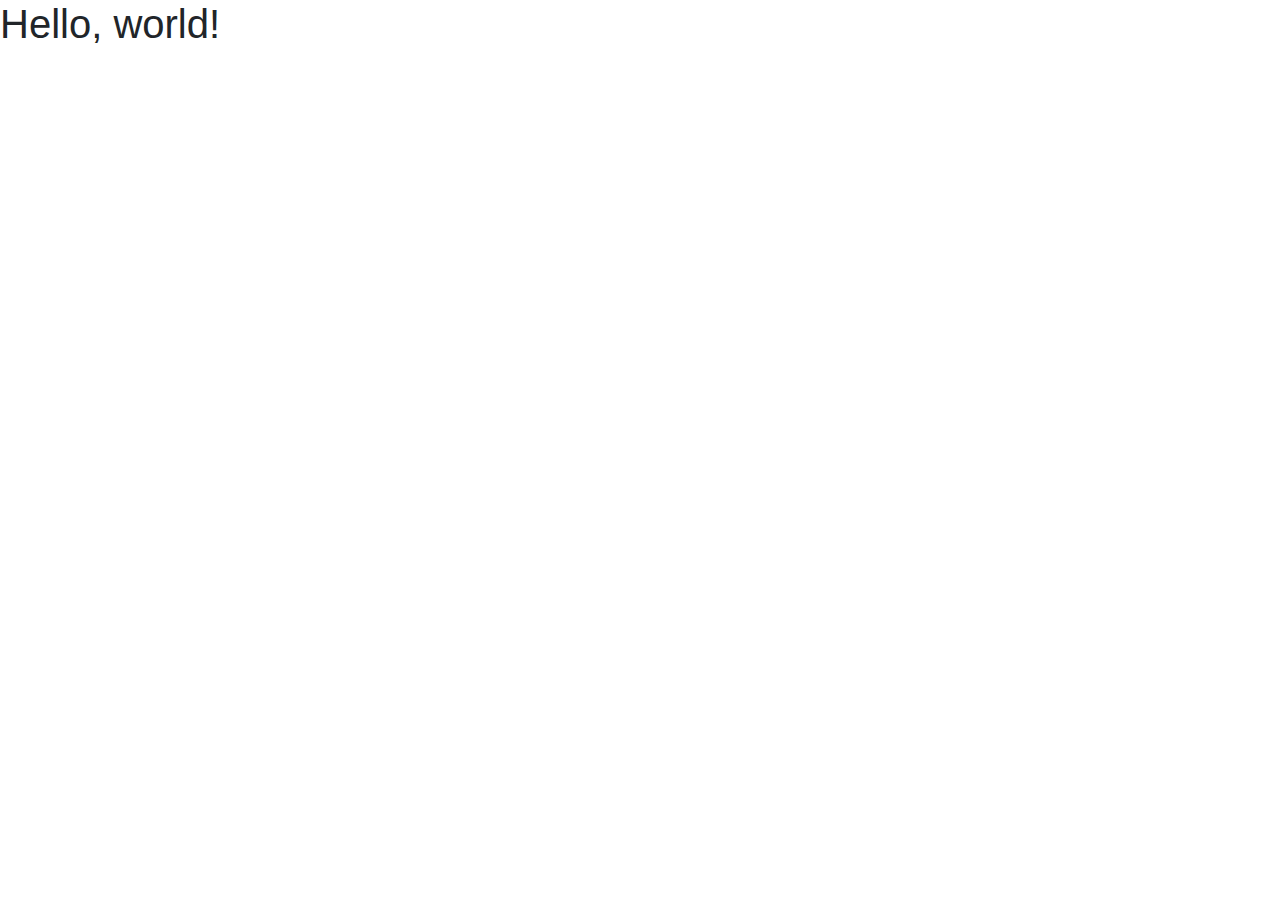
<file: cot.html>
<!doctype html>
<html lang="en">
  <head>
    <!-- Required meta tags -->
    <meta charset="utf-8">
    <meta name="viewport" content="width=device-width, initial-scale=1, shrink-to-fit=no">

    <!-- Bootstrap CSS -->
    <link rel="stylesheet" href="https://stackpath.bootstrapcdn.com/bootstrap/4.4.1/css/bootstrap.min.css" integrity="sha384-Vkoo8x4CGsO3+Hhxv8T/Q5PaXtkKtu6ug5TOeNV6gBiFeWPGFN9MuhOf23Q9Ifjh" crossorigin="anonymous">

    <title>Hello, world!</title>
  </head>
  <body>
    <h1>Hello, world!</h1>

    <!-- Optional JavaScript -->
    <!-- jQuery first, then Popper.js, then Bootstrap JS -->
    <script src="https://code.jquery.com/jquery-3.4.1.slim.min.js" integrity="sha384-J6qa4849blE2+poT4WnyKhv5vZF5SrPo0iEjwBvKU7imGFAV0wwj1yYfoRSJoZ+n" crossorigin="anonymous"></script>
    <script src="https://cdn.jsdelivr.net/npm/popper.js@1.16.0/dist/umd/popper.min.js" integrity="sha384-Q6E9RHvbIyZFJoft+2mJbHaEWldlvI9IOYy5n3zV9zzTtmI3UksdQRVvoxMfooAo" crossorigin="anonymous"></script>
    <script src="https://stackpath.bootstrapcdn.com/bootstrap/4.4.1/js/bootstrap.min.js" integrity="sha384-wfSDF2E50Y2D1uUdj0O3uMBJnjuUD4Ih7YwaYd1iqfktj0Uod8GCExl3Og8ifwB6" crossorigin="anonymous"></script>
  </body>
</html>
</file>
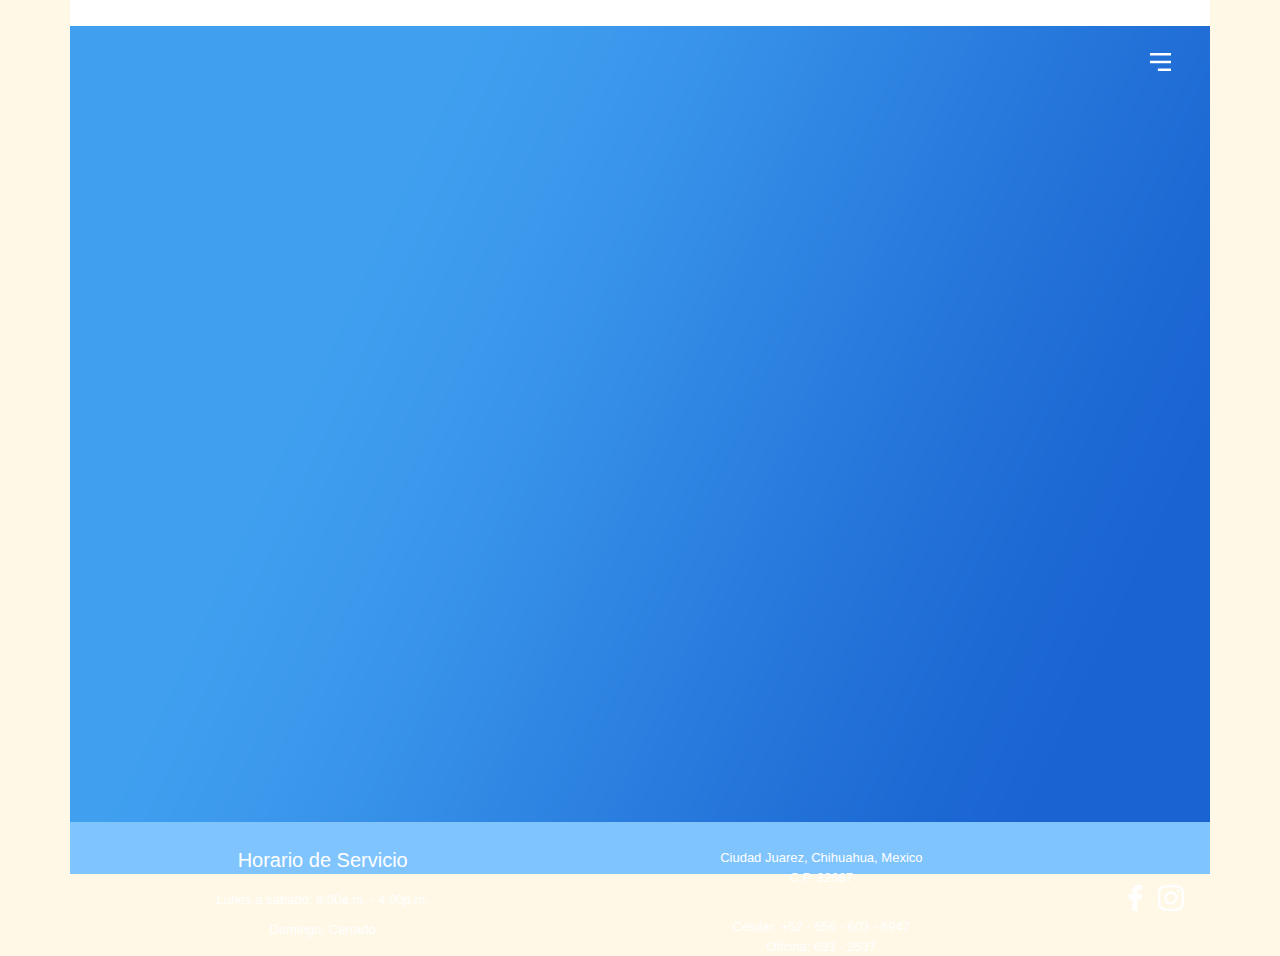
<file: ns.html>
<!doctype html>
<html lang="en">
  <head>
    <!-- Required meta tags -->
    <meta charset="utf-8">
    <meta name="viewport" content="width=device-width, initial-scale=1, shrink-to-fit=no">

    <!-- Bootstrap CSS -->
    <link rel="stylesheet" href="https://stackpath.bootstrapcdn.com/bootstrap/4.4.1/css/bootstrap.min.css" integrity="sha384-Vkoo8x4CGsO3+Hhxv8T/Q5PaXtkKtu6ug5TOeNV6gBiFeWPGFN9MuhOf23Q9Ifjh" crossorigin="anonymous">

    <!-- Personalized CSS-->
    <link rel="stylesheet" href="ns.css">

    <title>Figueroas clean</title>
    <link rel="Figueroas Clean icon" href="../Assets/Logo Figueroas Clean.svg" type="image/x-icon">
  </head>
  <body class="py-4 container">
    <header></header>    
    <nav id="nav">
        <div class="d-flex flex-grow-1">
            <div class="n-ml-c">
                <button>
                    <img src="/Assets/Logo Figueroas Clean.svg">
                </button>
            </div>
            <div class="n-o-c align-self-center">
                <div class="n-o-c-i">
                    <a href="index.html">
                        <button>Inicio</button>
                    </a>
                </div>
                <div class="n-o-c-i">
                    <a href="html/ns.html">
                        <button>Nuestros servicios</button>
                    </a>
                </div>
                <div class="n-o-c-i">
                    <a href="html/cot.html">
                        <button>Cotizaciones</button>
                    </a>
                </div>
                <div class="n-o-c-i">
                    <a href="html/con.html">
                        <button>Contactanos</button>
                    </a>
                </div>
            </div>
        </div>
        <div class="align-self-center n-m-c">
            <button class="navbar-toggler" type="button" data-toggle="collapse" data-target="#navbarNavAltMarkup" aria-controls="navbarNavAltMarkup" aria-expanded="false" aria-label="Toggle navigation" onclick="nmc()">
                <img class="n-m-c-i n-i" src="../Assets/N-MenuIcon.svg">
            </button>
        </div>

        <!-- collapse menu -->
        <div class="collapse navbar-collapse" id="navbarNavAltMarkup">
            <div class="navbar-nav text-center">
                <div class="nav-item nav-link nNAM2" href="#nav">
                    <button>Inicio</button>
                </div>
                <div class="nav-item nav-link nNAM2" >
                    <a href="ns.html">
                        <button>Nuestros servicios</button>
                    </a>
                </div>
                <div class="nav-item nav-link nNAM2" href="#">
                    <a href="cot.html">
                        <button>Cotizaciones</button>
                    </a>
                </div>
                <div class="nav-item nav-link nNAM2" href="#">
                    <a href="con.html">
                        <button>Contactanos</button>
                    </a>
                </div>
                <div class="nav-item nav-link" href="#">
                    <input type="text" class="n-d-s-c">
                    <button>
                        <img class="n-i" src='../Assets/N-SearchIcon.svg'>
                    </button>
                </div>
                <div class="nav-item nav-link" href="#">
                    <button>
                        <img class="n-i" src="../Assets/N-NotificationIcon.svg">
                    </button>
                </div>
                <div class="nav-item nav-link" href="#">
                    <button class="navbar-toggler n-d-c" type="button" data-toggle="collapse" data-target="#navbarNavAltMarkup" aria-controls="navbarNavAltMarkup" aria-expanded="false" aria-label="Toggle navigation" onclick="ndc()">
                        <img class="n-d-c-i n-i" src="../Assets/N-CancelIcon.svg">
                    </button>
                </div>
                <!-- Disabled link -->
                <!-- <a class="nav-item nav-link disabled" href="#" tabindex="-1" aria-disabled="true">Disabled</a>-->
            </div>
          </div>
          <!-- end -->
    </nav>
    <main>

    </main>
    <footer>
        <section class="ft-c-s row">
            <div class="col-6 col-md-5 hs">
                <h5 class="text-center">Horario de Servicio</h5>
                <p class="text-center ">Lunes a sabado: 8:00a.m. - 4:00p.m.</p>
                <p class="text-center">Domingo: Cerrado</p>
            </div>
            <div class="col-6 col-md-6">
                <p class="text-center dir">Ciudad Juarez, Chihuahua, Mexico</p>
                <p class="text-center cp">C.P. 32667</p>
                <div class="db-num">
                    <p class="text-center">Celular: +52 - 656 - 603 - 6947</p>
                    <p class="text-center">Oficina: 693 - 2537</p>
                </div>
            </div>
            <div class="col-md-1" id="ftcsArrowContainer">
                <button>
                    <img id='ftcsArrow 'src="../Assets/F-Up arrow.svg">
                </button>
            </div>
        </section>
        <section class="ft-c-i">
            <div class="row d-flex justify-content-end s-m-i">
                <div>
                    <button>
                        <img class="f-i" src='../Assets/F-Facebook.svg'>
                    </button>
                </div>
                <div>
                    <button>
                        <img class="f-i" src='../Assets/F-Instagram.svg'>
                    </button>
                </div>
            </div>
        </section>
    </footer>

    <!-- Optional JavaScript -->
    <!-- jQuery first-->
    <script src="https://code.jquery.com/jquery-3.4.1.slim.min.js" integrity="sha384-J6qa4849blE2+poT4WnyKhv5vZF5SrPo0iEjwBvKU7imGFAV0wwj1yYfoRSJoZ+n" crossorigin="anonymous"></script>
    <!--Popper.js -->
    <script src="https://cdn.jsdelivr.net/npm/popper.js@1.16.0/dist/umd/popper.min.js" integrity="sha384-Q6E9RHvbIyZFJoft+2mJbHaEWldlvI9IOYy5n3zV9zzTtmI3UksdQRVvoxMfooAo" crossorigin="anonymous"></script>
    <!--Bootstrap.js -->
    <script src="https://stackpath.bootstrapcdn.com/bootstrap/4.4.1/js/bootstrap.min.js" integrity="sha384-wfSDF2E50Y2D1uUdj0O3uMBJnjuUD4Ih7YwaYd1iqfktj0Uod8GCExl3Og8ifwB6" crossorigin="anonymous"></script>
    <!--Ajax,.js
    <script src="https://ajax.googleapis.com/ajax/libs/jquery/2.1.1/jquery.min.js"></script>-->
    <!--Personalized.js -->
    <script src="ns.js"></script>
  </body>
</html>
</file>
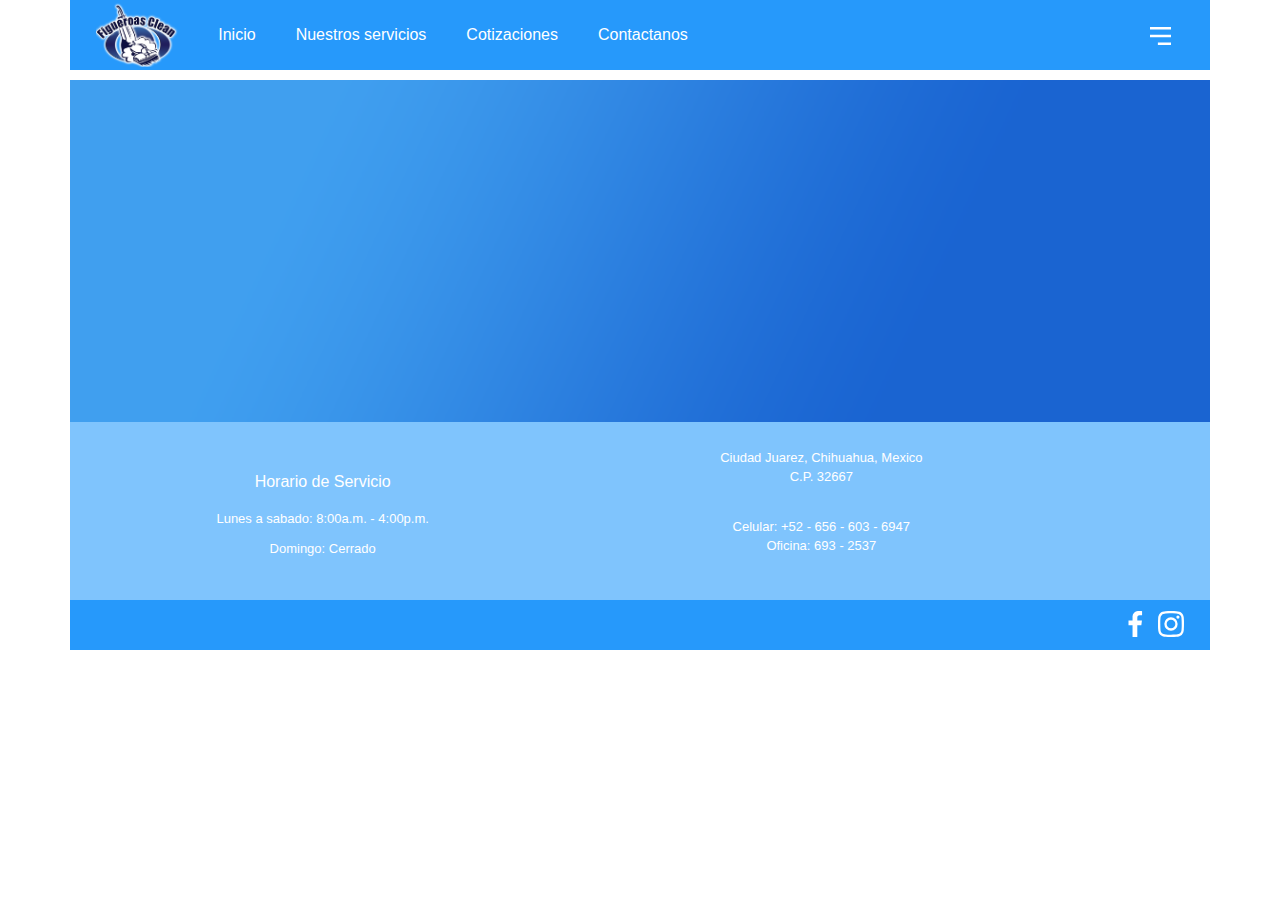
<file: html/cont.html>
<!doctype html>
<html lang="en">
  <head>
    <!-- Required meta tags -->
    <meta charset="utf-8">
    <meta name="viewport" content="width=device-width, initial-scale=1, shrink-to-fit=no">

    <!-- Bootstrap CSS -->
    <link rel="stylesheet" href="https://stackpath.bootstrapcdn.com/bootstrap/4.5.2/css/bootstrap.min.css" integrity="sha384-JcKb8q3iqJ61gNV9KGb8thSsNjpSL0n8PARn9HuZOnIxN0hoP+VmmDGMN5t9UJ0Z" crossorigin="anonymous">
    <!-- Personalized CSS-->
    <link rel="stylesheet" href="/css/ns.css">

    <title>Figueroas clean</title>
    <link rel="Figueroas Clean icon" href="/Assets/Logo Figueroas Clean.svg" type="image/x-icon">
  </head>
  <body class="py-4 container">
    <header></header>    
    <nav id="nav">
        <div class="d-flex flex-grow-1">
            <div class="n-ml-c">
                <a href="/index.html">
                    <button>
                        <img src="/Assets/Logo Figueroas Clean.svg">
                    </button>
                </a>
            </div>
            <div class="n-o-c align-self-center">
                <div class="n-o-c-i">
                    <a href="/index.html">
                        <button>Inicio</button>
                    </a>
                </div>
                <div class="n-o-c-i">
                    <a href="/html/ns.html">
                        <button>Nuestros servicios</button>
                    </a>
                </div>
                <div class="n-o-c-i">
                    <a href="/html/cot.html">
                        <button>Cotizaciones</button>
                    </a>
                </div>
                <div class="n-o-c-i">
                    <a href="/html/cont.html">
                        <button>Contactanos</button>
                    </a>
                </div>
            </div>
        </div>
        <div class="align-self-center n-m-c">
            <button class="navbar-toggler" type="button" data-toggle="collapse" data-target="#navbarNavAltMarkup" aria-controls="navbarNavAltMarkup" aria-expanded="false" aria-label="Toggle navigation" onclick="nmc()">
                <img class="n-m-c-i n-i" src="/Assets/N-MenuIcon.svg">
            </button>
        </div>

        <!-- collapse menu -->
        <div class="collapse navbar-collapse" id="navbarNavAltMarkup">
            <div class="navbar-nav text-center">
                <div class="nav-item nav-link nNAM2" href="#m-c">
                    <button>Inicio</button>
                </div>
                <div class="nav-item nav-link nNAM2" >
                    <a href="/html/ns.html">
                        <button>Nuestros servicios</button>
                    </a>
                </div>
                <div class="nav-item nav-link nNAM2" href="#">
                    <a href="/html/cot.html">
                        <button>Cotizaciones</button>
                    </a>
                </div>
                <div class="nav-item nav-link nNAM2" href="#">
                    <a href="/html/cont.html">
                        <button>Contactanos</button>
                    </a>
                </div>
                <div class="nav-item nav-link" href="#">
                    <input type="text" class="n-d-s-c">
                    <button>
                        <img class="n-i" src='/Assets/N-SearchIcon.svg'>
                    </button>
                </div>
                <div class="nav-item nav-link" href="#">
                    <button>
                        <img class="n-i" src="/Assets/N-NotificationIcon.svg">
                    </button>
                </div>
                <div class="nav-item nav-link" href="#">
                    <button class="navbar-toggler n-d-c" type="button" data-toggle="collapse" data-target="#navbarNavAltMarkup" aria-controls="navbarNavAltMarkup" aria-expanded="false" aria-label="Toggle navigation" onclick="ndc()">
                        <img class="n-d-c-i n-i" src="/Assets/N-CancelIcon.svg">
                    </button>
                </div>
                <!-- Disabled link -->
                <!-- <a class="nav-item nav-link disabled" href="#" tabindex="-1" aria-disabled="true">Disabled</a>-->
            </div>
          </div>
          <!-- end -->
    </nav>
    <main>

    </main>
    <footer>
        <section class="ft-c-s row">
            <div class="col-6 col-md-5 hs">
                <h6 class="text-center">Horario de Servicio</h6>
                <p class="text-center ">Lunes a sabado: 8:00a.m. - 4:00p.m.</p>
                <p class="text-center">Domingo: Cerrado</p>
            </div>
            <div class="col-6 col-md-6">
                <p class="text-center dir">Ciudad Juarez, Chihuahua, Mexico</p>
                <p class="text-center cp">C.P. 32667</p>
                <div class="db-num">
                    <p class="text-center">Celular: +52 - 656 - 603 - 6947</p>
                    <p class="text-center">Oficina: 693 - 2537</p>
                </div>
            </div>
        </section>
        <section class="ft-c-i">
            <div class="row d-flex justify-content-end s-m-i">
                <div>
                    <button>
                        <img class="f-i" src='/Assets/F-Facebook.svg'>
                    </button>
                </div>
                <div>
                    <button>
                        <img class="f-i" src='/Assets/F-Instagram.svg'>
                    </button>
                </div>
            </div>
        </section>
    </footer>
    <!-- Optional JavaScript -->
    <!-- jQuery first-->
    <script src="https://code.jquery.com/jquery-3.4.1.slim.min.js" integrity="sha384-J6qa4849blE2+poT4WnyKhv5vZF5SrPo0iEjwBvKU7imGFAV0wwj1yYfoRSJoZ+n" crossorigin="anonymous"></script>
    <!--Popper.js -->
    <script src="https://cdn.jsdelivr.net/npm/popper.js@1.16.0/dist/umd/popper.min.js" integrity="sha384-Q6E9RHvbIyZFJoft+2mJbHaEWldlvI9IOYy5n3zV9zzTtmI3UksdQRVvoxMfooAo" crossorigin="anonymous"></script>
    <!--Bootstrap.js -->
    <script src="https://stackpath.bootstrapcdn.com/bootstrap/4.4.1/js/bootstrap.min.js" integrity="sha384-wfSDF2E50Y2D1uUdj0O3uMBJnjuUD4Ih7YwaYd1iqfktj0Uod8GCExl3Og8ifwB6" crossorigin="anonymous"></script>
    <!--Ajax,.js
    <script src="https://ajax.googleapis.com/ajax/libs/jquery/2.1.1/jquery.min.js"></script>-->
    <!--Personalized.js -->
    <script src="/js/ns.js"></script>
  </body>
</html>
</file>
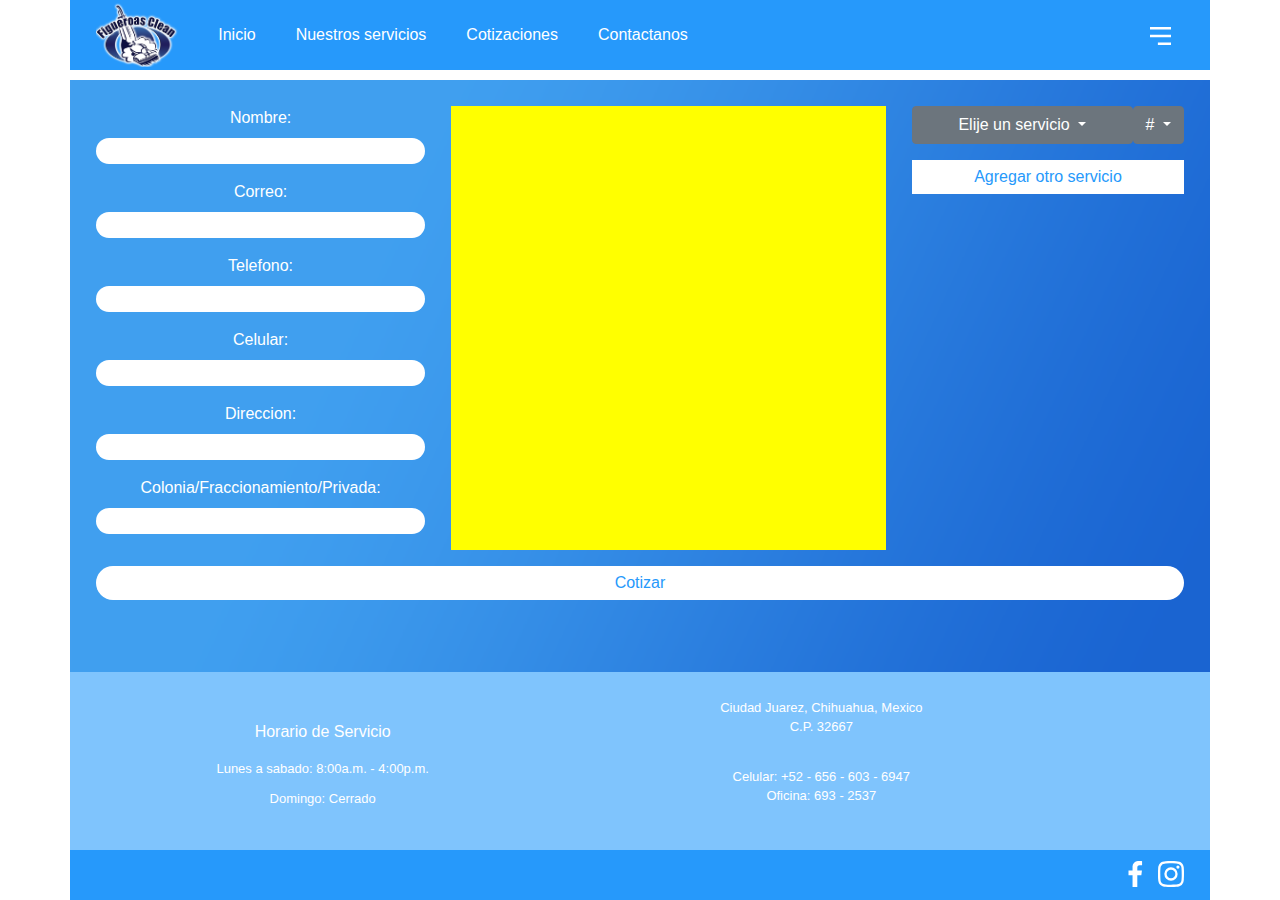
<file: html/cot.html>
<!doctype html>
<html lang="en">
  <head>
    <!-- Required meta tags -->
    <meta charset="utf-8">
    <meta name="viewport" content="width=device-width, initial-scale=1, shrink-to-fit=no">

    <!-- Bootstrap CSS -->
    <link rel="stylesheet" href="https://stackpath.bootstrapcdn.com/bootstrap/4.5.2/css/bootstrap.min.css" integrity="sha384-JcKb8q3iqJ61gNV9KGb8thSsNjpSL0n8PARn9HuZOnIxN0hoP+VmmDGMN5t9UJ0Z" crossorigin="anonymous">
    <!-- Personalized CSS-->
    <link rel="stylesheet" href="/css/cot.css">

    <title>Figueroas clean</title>
    <link rel="Figueroas Clean icon" href="/Assets/Logo Figueroas Clean.svg" type="image/x-icon">
  </head>
  <body class="py-4 container">
    <header></header>    
    <nav id="nav">
        <div class="d-flex flex-grow-1">
            <div class="n-ml-c">
                <a href="/index.html">
                    <button>
                        <img src="/Assets/Logo Figueroas Clean.svg">
                    </button>
                </a>
            </div>
            <div class="n-o-c align-self-center">
                <div class="n-o-c-i">
                    <a href="/index.html">
                        <button>Inicio</button>
                    </a>
                </div>
                <div class="n-o-c-i">
                    <a href="/html/ns.html">
                        <button>Nuestros servicios</button>
                    </a>
                </div>
                <div class="n-o-c-i">
                    <a href="/html/cot.html">
                        <button>Cotizaciones</button>
                    </a>
                </div>
                <div class="n-o-c-i">
                    <a href="/html/cont.html">
                        <button>Contactanos</button>
                    </a>
                </div>
            </div>
        </div>
        <div class="align-self-center n-m-c">
            <button class="navbar-toggler" type="button" data-toggle="collapse" data-target="#navbarNavAltMarkup" aria-controls="navbarNavAltMarkup" aria-expanded="false" aria-label="Toggle navigation" onclick="nmc()">
                <img class="n-m-c-i n-i" src="/Assets/N-MenuIcon.svg">
            </button>
        </div>

        <!-- collapse menu -->
        <div class="collapse navbar-collapse" id="navbarNavAltMarkup">
            <div class="navbar-nav text-center">
                <div class="nav-item nav-link nNAM2" href="#m-c">
                    <button>Inicio</button>
                </div>
                <div class="nav-item nav-link nNAM2" >
                    <a href="/html/ns.html">
                        <button>Nuestros servicios</button>
                    </a>
                </div>
                <div class="nav-item nav-link nNAM2" href="#">
                    <a href="/html/cot.html">
                        <button>Cotizaciones</button>
                    </a>
                </div>
                <div class="nav-item nav-link nNAM2" href="#">
                    <a href="/html/cont.html">
                        <button>Contactanos</button>
                    </a>
                </div>
                <div class="nav-item nav-link" href="#">
                    <input type="text" class="n-d-s-c">
                    <button>
                        <img class="n-i" src='/Assets/N-SearchIcon.svg'>
                    </button>
                </div>
                <div class="nav-item nav-link" href="#">
                    <button>
                        <img class="n-i" src="/Assets/N-NotificationIcon.svg">
                    </button>
                </div>
                <div class="nav-item nav-link" href="#">
                    <button class="navbar-toggler n-d-c" type="button" data-toggle="collapse" data-target="#navbarNavAltMarkup" aria-controls="navbarNavAltMarkup" aria-expanded="false" aria-label="Toggle navigation" onclick="ndc()">
                        <img class="n-d-c-i n-i" src="/Assets/N-CancelIcon.svg">
                    </button>
                </div>
                <!-- Disabled link -->
                <!-- <a class="nav-item nav-link disabled" href="#" tabindex="-1" aria-disabled="true">Disabled</a>-->
            </div>
          </div>
          <!-- end -->
    </nav>
    <main>
      <section class="d-xl-flex">
        <section class="d-md-flex">
          <!-- datos del cliente -->
          <section class="col-12 col-sm-12 col-md-5 w-100 ">
            <form>
              <label for='nombre' class="cotLbls text-center">Nombre: </label> <br>
              <input type='text' id='nombre-id' class="cotInput " name='nombre'><br>
  
              <label for='nombre' class="cotLbls text-center">Correo: </label><br>
              <input type='email' id='nombre-id' class="cotInput " name='nombre'><br>
  
              <label for='nombre' class="cotLbls text-center">Telefono: </label><br>
              <input type='text' id='nombre-id' class="cotInput" name='nombre'><br>
  
              <label for='nombre' class="cotLbls text-center">Celular: </label><br>
              <input type='text' id='nombre-id' class="cotInput" name='nombre'><br>
  
              <label for='nombre' class="cotLbls text-center">Direccion: </label><br>
              <input type='text' id='nombre-id' class="cotInput" name='nombre'><br>
  
              <label for='nombre' class="cotLbls text-center">Colonia/Fraccionamiento/Privada: </label><br>
              <input type='text' id='nombre-id' class="cotInput" name='nombre'><br>
            </form>
          </section>
  
          <!-- calendario -->
          <section class="col-md-7 flex-md-shrink-0">
            <div class="calendario-c">
              <div class="calendario">
  
              </div>
            </div>
          </section>
        </section>
  
        <!-- servicios -->
        <section class='col-xl-3'>
          <!-- opcion de agregar hasta 6 servicios -->
          <div>
            <!-- servicio 1-->
            <div class="d-flex cot-s cot-s1 ">
              <div class="dropdown w-100">
                <button type="button" class="btn btn-secondary dropdown-toggle" id="cot-serv" data-toggle="dropdown" aria-haspopup="true" aria-expanded="false" data-offset="10,20">
                  Elije un servicio
                </button>
                <div class="dropdown-menu cot-serv-btn" aria-labelledby="cot-serv">
                  <a class="dropdown-item text-center" href="#">Lavado de alfombra</a>
                  <a class="dropdown-item text-center" href="#">Lavado de sillones</a>
                  <a class="dropdown-item text-center" href="#">Lavado de sillas</a>
                </div>
              </div>
              <!-- change everything -->
              <div class="dropdown ">
                <button type="button" class="btn btn-secondary dropdown-toggle " id="cot-cant" data-toggle="dropdown" aria-haspopup="true" aria-expanded="false" data-offset="">
                  #
                </button>
                <div class="dropdown-menu cot-serv-cant-btn" aria-labelledby="cot-cant">
                  <a class="dropdown-item text-center" href="#">1</a>
                  <a class="dropdown-item text-center" href="#">2</a>
                  <a class="dropdown-item text-center" href="#">3</a>
                  <a class="dropdown-item text-center" href="#">4</a>
                  <a class="dropdown-item text-center" href="#">5</a>
                  <a class="dropdown-item text-center" href="#">
                    <input type="text" id="cont-serv-cant-text">
                  </a>
                </div>
              </div>
            </div>
            <!-- fin de servicio 1 -->
            <!-- servicio 2-->
            <div class="d-flex cot-s cot-s2">
              <div class="dropdown w-100">
                <button type="button" class="btn btn-secondary dropdown-toggle" id="cot-serv" data-toggle="dropdown" aria-haspopup="true" aria-expanded="false" data-offset="10,20">
                  Elije un servicio
                </button>
                <div class="dropdown-menu cot-serv-btn" aria-labelledby="cot-serv">
                  <a class="dropdown-item text-center" href="#">Lavado de alfombra</a>
                  <a class="dropdown-item text-center" href="#">Lavado de sillones</a>
                  <a class="dropdown-item text-center" href="#">Lavado de sillas</a>
                </div>
              </div>
              <!-- change everything -->
              <div class="dropdown ">
                <button type="button" class="btn btn-secondary dropdown-toggle " id="cot-cant" data-toggle="dropdown" aria-haspopup="true" aria-expanded="false" data-offset="">
                  #
                </button>
                <div class="dropdown-menu cot-serv-cant-btn" aria-labelledby="cot-cant">
                  <a class="dropdown-item text-center" href="#">1</a>
                  <a class="dropdown-item text-center" href="#">2</a>
                  <a class="dropdown-item text-center" href="#">3</a>
                  <a class="dropdown-item text-center" href="#">4</a>
                  <a class="dropdown-item text-center" href="#">5</a>
                  <a class="dropdown-item text-center" href="#">
                    <input type="text" id="cont-serv-cant-text">
                  </a>
                </div>
              </div>
            </div>
            <!-- fin de servicio 2 -->
            <!-- servicio 3 -->
            <div class="d-flex cot-s cot-s3">
              <div class="dropdown w-100">
                <button type="button" class="btn btn-secondary dropdown-toggle" id="cot-serv" data-toggle="dropdown" aria-haspopup="true" aria-expanded="false" data-offset="10,20">
                  Elije un servicio
                </button>
                <div class="dropdown-menu cot-serv-btn" aria-labelledby="cot-serv">
                  <a class="dropdown-item text-center" href="#">Lavado de alfombra</a>
                  <a class="dropdown-item text-center" href="#">Lavado de sillones</a>
                  <a class="dropdown-item text-center" href="#">Lavado de sillas</a>
                </div>
              </div>
              <!-- change everything -->
              <div class="dropdown ">
                <button type="button" class="btn btn-secondary dropdown-toggle " id="cot-cant" data-toggle="dropdown" aria-haspopup="true" aria-expanded="false" data-offset="">
                  #
                </button>
                <div class="dropdown-menu cot-serv-cant-btn" aria-labelledby="cot-cant">
                  <a class="dropdown-item text-center" href="#">1</a>
                  <a class="dropdown-item text-center" href="#">2</a>
                  <a class="dropdown-item text-center" href="#">3</a>
                  <a class="dropdown-item text-center" href="#">4</a>
                  <a class="dropdown-item text-center" href="#">5</a>
                  <a class="dropdown-item text-center" href="#">
                    <input type="text" id="cont-serv-cant-text">
                  </a>
                </div>
              </div>
            </div>
            <!-- fin de servicio 3 -->
            <!-- servicio 4 -->
            <div class="d-flex cot-s cot-s4">
              <div class="dropdown w-100">
                <button type="button" class="btn btn-secondary dropdown-toggle" id="cot-serv" data-toggle="dropdown" aria-haspopup="true" aria-expanded="false" data-offset="10,20">
                  Elije un servicio
                </button>
                <div class="dropdown-menu cot-serv-btn" aria-labelledby="cot-serv">
                  <a class="dropdown-item text-center" href="#">Lavado de alfombra</a>
                  <a class="dropdown-item text-center" href="#">Lavado de sillones</a>
                  <a class="dropdown-item text-center" href="#">Lavado de sillas</a>
                </div>
              </div>
              <!-- change everything -->
              <div class="dropdown ">
                <button type="button" class="btn btn-secondary dropdown-toggle " id="cot-cant" data-toggle="dropdown" aria-haspopup="true" aria-expanded="false" data-offset="">
                  #
                </button>
                <div class="dropdown-menu cot-serv-cant-btn" aria-labelledby="cot-cant">
                  <a class="dropdown-item text-center" href="#">1</a>
                  <a class="dropdown-item text-center" href="#">2</a>
                  <a class="dropdown-item text-center" href="#">3</a>
                  <a class="dropdown-item text-center" href="#">4</a>
                  <a class="dropdown-item text-center" href="#">5</a>
                  <a class="dropdown-item text-center" href="#">
                    <input type="text" id="cont-serv-cant-text">
                  </a>
                </div>
              </div>
            </div>
            <!-- fin de servicio 4 -->
            <!-- servicio 5 -->
            <div class="d-flex cot-s cot-s5">
              <div class="dropdown w-100">
                <button type="button" class="btn btn-secondary dropdown-toggle" id="cot-serv" data-toggle="dropdown" aria-haspopup="true" aria-expanded="false" data-offset="10,20">
                  Elije un servicio
                </button>
                <div class="dropdown-menu cot-serv-btn" aria-labelledby="cot-serv">
                  <a class="dropdown-item text-center" href="#">Lavado de alfombra</a>
                  <a class="dropdown-item text-center" href="#">Lavado de sillones</a>
                  <a class="dropdown-item text-center" href="#">Lavado de sillas</a>
                </div>
              </div>
              <!-- change everything -->
              <div class="dropdown ">
                <button type="button" class="btn btn-secondary dropdown-toggle " id="cot-cant" data-toggle="dropdown" aria-haspopup="true" aria-expanded="false" data-offset="">
                  #
                </button>
                <div class="dropdown-menu cot-serv-cant-btn" aria-labelledby="cot-cant">
                  <a class="dropdown-item text-center" href="#">1</a>
                  <a class="dropdown-item text-center" href="#">2</a>
                  <a class="dropdown-item text-center" href="#">3</a>
                  <a class="dropdown-item text-center" href="#">4</a>
                  <a class="dropdown-item text-center" href="#">5</a>
                  <a class="dropdown-item text-center" href="#">
                    <input type="text" id="cont-serv-cant-text">
                  </a>
                </div>
              </div>
            </div>
            <!-- fin de servicio 5 -->
            <!-- servicio 6 -->
            <div class="d-flex cot-s cot-s6">
              <div class="dropdown w-100">
                <button type="button" class="btn btn-secondary dropdown-toggle" id="cot-serv" data-toggle="dropdown" aria-haspopup="true" aria-expanded="false" data-offset="10,20">
                  Elije un servicio
                </button>
                <div class="dropdown-menu cot-serv-btn" aria-labelledby="cot-serv">
                  <a class="dropdown-item text-center" href="#">Lavado de alfombra</a>
                  <a class="dropdown-item text-center" href="#">Lavado de sillones</a>
                  <a class="dropdown-item text-center" href="#">Lavado de sillas</a>
                </div>
              </div>
              <!-- change everything -->
              <div class="dropdown ">
                <button type="button" class="btn btn-secondary dropdown-toggle " id="cot-cant" data-toggle="dropdown" aria-haspopup="true" aria-expanded="false" data-offset="">
                  #
                </button>
                <div class="dropdown-menu cot-serv-cant-btn" aria-labelledby="cot-cant">
                  <a class="dropdown-item text-center" href="#">1</a>
                  <a class="dropdown-item text-center" href="#">2</a>
                  <a class="dropdown-item text-center" href="#">3</a>
                  <a class="dropdown-item text-center" href="#">4</a>
                  <a class="dropdown-item text-center" href="#">5</a>
                  <a class="dropdown-item text-center" href="#">
                    <input type="text" id="cont-serv-cant-text">
                  </a>
                </div>
              </div>
            </div>
            <!-- fin de servicio 6-->
          </div>
          <!-- fin de opciona para agregar hasta 6 servicios -->
          <button class="cot-new-serv-add" onclick="cotNewServiceAdder()">Agregar otro servicio</button>
          <button class="cot-new-serv-rem" onclick="cotNewServiceEliminator()">Eliminar servicio</button>
  
        </section>
      </section>

      <button id="cot-btn-cotizar">Cotizar</button>
     
    </main>
    <footer>
        <section class="ft-c-s row">
            <div class="col-6 col-md-5 hs">
                <h6 class="text-center">Horario de Servicio</h6>
                <p class="text-center ">Lunes a sabado: 8:00a.m. - 4:00p.m.</p>
                <p class="text-center">Domingo: Cerrado</p>
            </div>
            <div class="col-6 col-md-6">
                <p class="text-center dir">Ciudad Juarez, Chihuahua, Mexico</p>
                <p class="text-center cp">C.P. 32667</p>
                <div class="db-num">
                    <p class="text-center">Celular: +52 - 656 - 603 - 6947</p>
                    <p class="text-center">Oficina: 693 - 2537</p>
                </div>
            </div>
        </section>
        <section class="ft-c-i">
            <div class="row d-flex justify-content-end s-m-i">
                <div>
                    <button>
                        <img class="f-i" src='/Assets/F-Facebook.svg'>
                    </button>
                </div>
                <div>
                    <button>
                        <img class="f-i" src='/Assets/F-Instagram.svg'>
                    </button>
                </div>
            </div>
        </section>
    </footer>
    <!-- Optional JavaScript -->
    <!-- jQuery first-->
    <script src="https://code.jquery.com/jquery-3.4.1.slim.min.js" integrity="sha384-J6qa4849blE2+poT4WnyKhv5vZF5SrPo0iEjwBvKU7imGFAV0wwj1yYfoRSJoZ+n" crossorigin="anonymous"></script>
    <!--Popper.js -->
    <script src="https://cdn.jsdelivr.net/npm/popper.js@1.16.0/dist/umd/popper.min.js" integrity="sha384-Q6E9RHvbIyZFJoft+2mJbHaEWldlvI9IOYy5n3zV9zzTtmI3UksdQRVvoxMfooAo" crossorigin="anonymous"></script>
    <!--Bootstrap.js -->
    <script src="https://stackpath.bootstrapcdn.com/bootstrap/4.4.1/js/bootstrap.min.js" integrity="sha384-wfSDF2E50Y2D1uUdj0O3uMBJnjuUD4Ih7YwaYd1iqfktj0Uod8GCExl3Og8ifwB6" crossorigin="anonymous"></script>
    <!--Ajax,.js
    <script src="https://ajax.googleapis.com/ajax/libs/jquery/2.1.1/jquery.min.js"></script>-->
    <!--Personalized.js -->
    <script src="/js/cot.js"></script>
  </body>
</html>
</file>
<file: ns.css>
/* Tag adjustments*/ 
html, body{
    width: auto;
    height: 100%; /*Change for size change in height*/
    min-height: 650px;
    box-sizing: border-box;
    background-color: #fff8e7;
    padding-bottom: 26px;
    transition: all 1s ease-in-out 0s;
}

header{
    width: auto;
    height: 0px;
}

nav{
    width: 100%;
    flex: 0 1 70px;
    background-color: transparent; /* #2699FB;*/
    position: -webkit-sticky;
    position: sticky;
    top: 0px;
    transition: all 1s ease-in-out 0s;
    display: flex;
    border-top: #ffffff solid 26px;
    min-width: 220px;
}

main{
    width: auto;
    flex: 1 1 auto;
    transition: all 1s ease-in-out 0s;
    background-color: transparent;
    min-width: 220px;
    position: static;
}

section {
    width: 100%;
    height: auto;
    background-color: transparent;
    transition: all 1s ease-in-out 0s;
    min-width: 220px;
}

footer{
    width: auto;
    flex: 0 1 0px; /*0 1 240px*/
    background-color: transparent;
    min-width: 220px;
}

div{
    padding: 0px
}

button{
    min-width: 100%;
    background-color: transparent;
    border: 0px;
    padding: 0px;
    color: #ffffff;
}

figure{
    margin: 0px;
}

img{
    width: 100%;
    height: 100%;
}

/* Bootstrap class adjustments*/
.container{
    width: auto;
    height: 100%;
    display: flex;
    flex-flow: column;
    background-image: url("/Assets/IS-Background.png");
    background-repeat: no-repeat;
    background-size: cover;
    background-position: left;
    transition: all 1s ease-in-out 0s;
    min-width: 220px;
}

.py-4{
    padding: 0px !important;
}

.row, .col-lg-6, .col-6, p, .col-lg-12{
    padding: 0px;
    margin: 0px;
    position: static;
}

.nav-link{
    padding: .25rem .5rem !important;
}

.col-md-1{
    visibility: visible;
}

.modal-content{
    background-color: transparent;
    border: none;
}

.modal-dialog-centered{
    min-height: 100%;
}

#exampleModal{
    margin: auto;
    padding: 0px 20px !important;
}

/* navbar - main logo - container*/
.n-ml-c{
    padding: 2.5px 40px 2.5px 26px;
    transition: all 1s ease-in-out 0s;
    opacity: 0.001%;
}

/* navbar- main logo - container - image*/
nav div button img{
    max-height: 65px;
    
}

/* navbar - options - contianer*/
.n-o-c{
    display: flex;
    transition: all 1s ease-in-out 0s;
    opacity: 0.001%;
}

/* navbar - options - container - items*/
.n-o-c-i{
    padding-right: 40px ;
}

/* navbar - menu - container*/
.n-m-c{
    padding-right: 26px;
}

/* navbar - icons*/
.n-i{
    height: 18px;
}

/* navbar - dropdown - search - container*/
.n-d-s-c{
    height: 25px;
    padding-left: 15px !important;
    padding: 4px 0px;
    border-radius: 20px;
    border: none;
}

/* navbarNavAltMarkup list items container*/
#navbarNavAltMarkup{
    position: absolute;
    margin-top: 70px;
    background-color: #2699FB;
    width: 100%;
}

/* navbarNavAltMarkup list items*/
#navbarNavAltMarkup div a{
    color: #ffffff;
}

/* main - container*/
#m-c{
    position: static;
}





/* footer - contenedor - superior*/
.ft-c-s{
    width: auto;
    height: 0px; /*190px */
    background-color: #7FC4FD;
    transition: all 1s ease-in-out 0s;
    padding: 26px;
    font-size: small;
    color: #ffffff;
}

/* header superior - h5 */
.hs h5{
    width: 100%;
}

/* header superior - p*/
.hs p{
    padding-top: 10px;
}

/* .ft-c-s .dir*/
.dir{
    min-width: 205.5px;
    width: 100%;
}

/* .ft-c-s .db-num*/
.db-num{
    padding-top: 30px;
}

#ftcsArrowContainer{
    visibility: hidden;
    height: 0px;
}

#ftcsArrowContainer button{
    height: 0px;
}

/* footer - contenedor - inferior*/
.ft-c-i{
    width: auto;
    height: 0px; /*50px*/
    background-color: #2699FB;
    transition: all 1s ease-in-out 0s;
}

.s-m-i{
    padding: 11.25px 26px;
}

.s-m-i div {
    padding-left: 10px;    
}

.f-i{
    height: 26px;
    max-height: 30px;
    width: auto;
}
</file>
<file: css/ns.css>
/* Tag adjustments*/ 
html, body{
    width: auto;
    height: auto; /*Change for size change in height*/
    min-height: 650px;
    box-sizing: border-box;
    background-color: #ffffff;
    padding-bottom: 26px;
    transition: all 1s ease-in-out 0s;
}

header{
    width: auto;
    height: 0px;
}

nav{
    width: 100%;
    flex: 0 1 70px;
    background-color: #2699FB;
    position: -webkit-sticky;
    position: sticky;
    top: 0px;
    transition: all 1s ease-in-out 0s;
    display: flex;
    border-top: #ffffff solid 0px;
    border-bottom: #ffffff solid 10px;
    min-width: 220px;
}

main{
    width: auto;
        min-width: 220px;
    flex: 1 1 auto;
    background-color: transparent;
    position: static;
    padding: 26px;
    transition: all 1s ease-in-out 0s;
}

section {
    width: 100%;
    height: auto;
    background-color: transparent;
    transition: all 1s ease-in-out 0s;
    min-width: 220px;
}

footer{
    width: auto;
    flex: 0 1;
    background-color: #7FC4FD;
    min-width: 220px;

}

div{
    padding: 0px
}

button{
    min-width: 100%;
    background-color: transparent;
    border: 0px;
    padding: 0px;
    color: #ffffff;
}

figure{
    margin: 0px;
}

img{
    width: 100%;
    height: 100%;
}

/* Bootstrap class adjustments*/
.container{
    width: auto;
        min-width: 220px;
    height: 100%;
    display: flex;
    flex-flow: column;
    background-image: url("/Assets/IS-Background.png");
        background-repeat: repeat;
        background-size: cover;
        background-position: left;
    transition: all 1s ease-in-out 0s;
    
}

.py-4{
    padding: 0px !important;
}

.row, .col-lg-6, .col-6, p, .col-12, .col-lg-12, .col-sm-4{
    padding: 0px;
    margin: 0px;
    position: static;
}

.nav-link{
    padding: .25rem .5rem !important;
}

.col-md-1{
    visibility: visible;
}

.modal-content{
    background-color: transparent;
    border: none;
}

.modal-backdrop.show{
    opacity: .8;
}
.modal-dialog-centered{
    align-items: flex-start;
}

.w-100{
    max-height: 600px;
}

/* navbar - main logo - container*/
.n-ml-c{
    padding: 2.5px 40px 2.5px 26px;
    transition: all 1s ease-in-out 0s;
    opacity: 100%;
}

/* navbar- main logo - container - image*/
nav div button img{
    max-height: 65px;
    
}

/* navbar - options - contianer*/
.n-o-c{
    display: flex;
    transition: all 1s ease-in-out 0s;
    opacity: 100%;
}

/* navbar - options - container - items*/
.n-o-c-i{
    padding-right: 40px ;
}

/* navbar - menu - container*/
.n-m-c{
    padding-right: 26px;
}

/* navbar - icons*/
.n-i{
    height: 18px;
}

/* navbar - dropdown - search - container*/
.n-d-s-c{
    height: 25px;
    padding-left: 15px !important;
    padding: 4px 0px;
    border-radius: 20px;
    border: none;
}

/* navbarNavAltMarkup list items container*/
#navbarNavAltMarkup{
    position: absolute;
    margin-top: 70px;
    background-color: #2699FB;
    width: 100%;
}

/* navbarNavAltMarkup list items*/
#navbarNavAltMarkup div a{
    color: #ffffff;
}

/* main - container*/
#m-c{
    position: static;
}

/* nuestros servicios - service card */
.sc{
    min-height: 373px;
    min-width: 188px;
    margin-bottom: 26px;
}

.sc-i{
    height: 200px;
    width: -moz-available;
}

.sc-i img{
    width: -moz-available;
    height: 100%;
    border: none;
}

.sc-t{
    height: 173px;
    width: auto;
    background-color: white;
    padding: 16px;
}

.sc-t-header{
    height: 23px;
    background-color: transparent;
    margin-bottom: 16px;
}

.sc-t-name{
    height: 23px;
    width: 100%;
    background-color: transparent;
    margin-bottom: 16px;
}

.sc-t-icon{
    max-width: 23px;
    min-width: 23px;
    min-height: 23px;
    max-height: 23px;
}

.sc-t-body{
    height: 72px;
    width: 100%;
    background-color: transparent;
}

.sc-t-link{
    height: 23px;
    width: 100%;
    margin-top: 7px;
}

.sc-modal{
    color: black;
    min-width: auto;
    padding: 0px 5px;
}

.modal-content{
    height: 100%;
    background-color: white;
    border-radius: 0px;
}

.sc-x-modal{
    visibility: collapse;
}

.sc-x-modal-sm{
    visibility: collapse;
}

.sc-x-modal-md{
    visibility: collapse;
}

.sc-x-modal-l{
    visibility: collapse;
}

.sc-x-modal-xl{
    visibility: collapse;
}















/* footer - contenedor - superior*/
.ft-c-s{
    width: auto;
    height: auto;
    background-color: #7FC4FD;
    transition: all 1s ease-in-out 0s;
    margin: 26px;
    font-size: small;
    color: #ffffff;
}

/* header superior - h5 */
.hs{
    margin: 1rem 0rem;
}

.hs h6{
    width: 100%;
    margin: .5rem 0rem;
}

/* header superior - p*/
.hs p{
    padding-top: 10px;
}

/* .ft-c-s .dir*/
.dir{
    
    width: 100%;
}

/* .ft-c-s .db-num*/
.db-num{
    padding-top: 30px;
}

#ftcsArrowContainer{
    height: auto;
}

#ftcsArrowContainer button{
    height: 0px;
    max-width: 26px;
}

#ftcsArrow{
    max-width: 26px;
    height: auto;
}


/* footer - contenedor - inferior*/
.ft-c-i{
    width: auto;
    height: 50px;
    background-color: #2699FB;
    transition: all 1s ease-in-out 0s;
}

.s-m-i{
    padding: 11.25px 26px;
}

.s-m-i div {
    padding-left: 10px;    
}

.f-i{
    height: 26px;
    max-height: 30px;
    width: auto;
}



/* XSmall devices (landscape phones, 576px and up)*/
@media (max-width: 576px) { 
    nav div div div{
        display: none;
    }

    #navbarNavAltMarkup2{
        display: none;
    }

    .m-ns-sc1{
        padding-bottom: 26px;
    }

    .ci{
        height: 200px;
        width: auto;
        background-position: center;
        background-size: cover;
    }

    .cci{
        background-position: top !important;
    }

    .col-md-1{
        visibility: hidden;
    }

    #sc-c{
        min-width: 100%;
    }

    .m-s{
        padding: 80px 26px 26px 26px !important;
    }

    .sc-x-modal{
        visibility: visible;
    }

    .sc-x-modal-vp{
        padding-top: 26px;
    }

    .sc-x-modal-is{
        padding: 16px;
    }

    .sc-x-modal-cot{
        padding: 0px 16px 16px 16px;
    }

    .sc-x-modal-cot-btn{
        background-color: #2699FB;
        padding: 5px 0px;
    }
    
    .sc-x-modal-is-header{
        margin-bottom: 16px;
    }

    .sc-x-modal-is-descripcion{
        margin-bottom: 26px;
    }

    .sc-x-modal-is-info-adicional{
        /*pendiente de ver que informacion agregar*/
        margin: 16px 0px;
    }






    #ftcsArrowContainer{
        padding: 0px;
        height: 0px;
    }

}

/* navbarNavAltMarkup media tag especial*/ 
/* No usar al menos de que sea para este elemento*/
@media screen and (min-width: 767.1px){
    .nNAM2{
        display: none;
    }
}

/* Small devices (tablets, 768px and up)*/
@media (min-width: 576.001px) and (max-width: 768px) { 
    nav div div div{
        display: none;
    }

    #navbarNavAltMarkup2{
        display: none;
    }

    .m-ns-sc1{
        padding-bottom: 26px;
    }

    .ci{
        height: 200px;
        width: auto;
        background-position: center;
        background-size: cover;
    }

    .cci{
        background-position: top;
    }

    .col-md-1{
        visibility: hidden;
    }
}

/* Medium devices (desktops, 992px and up)*/
@media (min-width: 768.001px) and (max-width: 992px) {
    .n-o-c-i{
        padding-right: 30px;
    }
    
    .nNAM2{
        display: none;
    }

    .m-ns-sc1{
        padding-bottom: 26px;
    }
    
    .ci{
        height: 300px;
        width: auto;
        background-position: center;
        background-size: cover;
    }

    .cci{
        background-position: top !important;
    }

    /* nuestros servicios - service card - 1 a 12 */
    #sc-1, #sc-3, #sc-5, #sc-7, #sc-9, #sc-11{
        padding-right: 13px;
    }
    
    #sc-2, #sc-4, #sc-6, #sc-8, #sc-10, #sc-12 {
        padding-left: 13px;
    }


    /* footer arrow*/
    #ftcsArrowContainer{
        padding-left: 29.65px;
        padding-right: 0px;
    }

    #ftcsArrowContainer button{
        height: auto;
        max-width: 26px;
    }

    #ftcsArrow{
        max-width: 26px;
    }
}


/* Codigo pendiente de agregar */
/* Usar etsto para la flecha en mediano*, grande y extra grande
            <div class="col-md-1" id="ftcsArrowContainer">
                <button>
                    <img id='ftcsArrow 'src="/Assets/F-Up arrow.svg">
                </button>
            </div>


    *********mediano puede variar********
*/








/* large devices (large desktops, 992px to 1200px)*/
@media (min-width: 992.001px) and (max-width: 1200px){ 
    .nNAM2{
        display: none;
    }

    .m-ns-sc2{
        padding-left: 26px;
    }
    
    .c{
        margin: 0px;
        padding: 26px;
        background-color: transparent;
    }

    .ct{
        background-color: #ffffff;
    }

    .ci{
        height: 200px;
        width: auto;
        background-position: center;
        background-size: cover;
    }

    .cci{
        background-position: top;
    }

    .modal-backdrop, .fade .show {
        opacity: 100%;
        position: static;
        background-color: transparent;
        transition: none;
        overflow: auto;
    }

    body{
        
        max-width: none;
    }

    .modal-open{
        overflow-y: scroll;
        overflow-x: hidden;
    }

    #n-ns-sc1{
        transition: all 1s ease-in-out 0s;
    }


    /* nuestros servicios - cartas de servicio - 1 a 12 */
    #sc-1, #sc-3, #sc-5, #sc-7, #sc-9, #sc-11{
        padding-right: 13px;
    }
    
    #sc-2, #sc-4, #sc-6, #sc-8, #sc-10, #sc-12 {
        padding-left: 13px;
    }
    

    #ftcsArrowContainer{
        padding-left: 49.6px;
        padding-right: 0px;
    }

    #ftcsArrowContainer button{
        height: auto;
        max-width: 26px;
    }

    #ftcsArrow{
        max-width: 26px;
    }

}

/* extra large devices (extra large desktops, 1200px and up)*/
@media (min-width: 1200px){
    #sc-1, #sc-4, #sc-7, #sc-10 {
        padding-right: 13px;
    }
    
    #sc-2, #sc-5, #sc-8, #sc-11{
        padding-left: 13px;
        padding-right: 13px;
    }

    #sc-3, #sc-6, #sc-9, #sc-12{
        padding-left: 13px;
    }


    #ftcsArrowContainer{
        padding-left: 64.65px;
        padding-right: 0px;
    }

    #ftcsArrowContainer button{
        height: auto;
        max-width: 26px;
    }

    #ftcsArrow{
        max-width: 26px;
    }
}
</file>
<file: css/cot.css>
/* Tag adjustments*/ 
html, body{
    width: auto;
    height: auto; /*Change for size change in height*/
    min-height: 650px;
    box-sizing: border-box;
    background-color: #ffffff;
    padding-bottom: 26px;
    transition: all 1s ease-in-out 0s;
}

header{
    width: auto;
    height: 0px;
}

nav{
    width: 100%;
    flex: 0 1 70px;
    background-color: #2699FB;
    position: -webkit-sticky;
    position: sticky;
    top: 0px;
    transition: all 1s ease-in-out 0s;
    display: flex;
    border-top: #ffffff solid 0px;
    border-bottom: #ffffff solid 10px;
    min-width: 220px;
}

main{
    width: auto;
        min-width: 220px;
    flex: 1 1 auto;
    background-color: transparent;
    position: static;
    padding: 26px;
    transition: all 1s ease-in-out 0s;
}

section {
    width: 100%;
    height: auto;
    background-color: transparent;
    transition: all 1s ease-in-out 0s;
    min-width: 220px;
}

footer{
    width: auto;
    flex: 0 1;
    background-color: #7FC4FD;
    min-width: 220px;

}

div{
    padding: 0px
}

button{
    width: 100%;
    background-color: transparent;
    border: 0px;
    padding: 0px;
    color: #ffffff;
}

figure{
    margin: 0px;
}

img{
    width: 100%;
    height: 100%;
}

/* Bootstrap class adjustments*/
.container{
    width: auto;
        min-width: 220px;
    height: 100%;
    display: flex;
    flex-flow: column;
    background-image: url("/Assets/IS-Background.png");
        background-repeat: repeat;
        background-size: cover;
        background-position: left;
    transition: all 1s ease-in-out 0s;
    
}

.py-4{
    padding: 0px !important;
}

.row, .col-lg-6, .col-6, p, .col-12, .col-lg-12, .col-md-5, .col-md-7,.col-sm-4, .col-xl-4, .col-xl-3, .dropdown, .w-100{
    padding: 0px;
    margin: 0px;
    position: static;
}

.nav-link{
    padding: .25rem .5rem !important;
}

.col-md-1{
    visibility: visible;
}

.modal-content{
    background-color: transparent;
    border: none;
}

.modal-backdrop.show{
    opacity: .8;
}
.modal-dialog-centered{
    align-items: flex-start;
}

.w-100{
    max-height: 600px;
}

/* navbar - main logo - container*/
.n-ml-c{
    padding: 2.5px 40px 2.5px 26px;
    transition: all 1s ease-in-out 0s;
    opacity: 100%;
}

/* navbar- main logo - container - image*/
nav div button img{
    max-height: 65px;
    
}

/* navbar - options - contianer*/
.n-o-c{
    display: flex;
    transition: all 1s ease-in-out 0s;
    opacity: 100%;
}

/* navbar - options - container - items*/
.n-o-c-i{
    padding-right: 40px ;
}

/* navbar - menu - container*/
.n-m-c{
    padding-right: 26px;
}

/* navbar - icons*/
.n-i{
    height: 18px;
}

/* navbar - dropdown - search - container*/
.n-d-s-c{
    height: 25px;
    padding-left: 15px !important;
    padding: 4px 0px;
    border-radius: 20px;
    border: none;
}

/* navbarNavAltMarkup list items container*/
#navbarNavAltMarkup{
    position: absolute;
    margin-top: 70px;
    background-color: #2699FB;
    width: 100%;
}

/* navbarNavAltMarkup list items*/
#navbarNavAltMarkup div a{
    color: #ffffff;
}

/**/
.cotLbls{
    width: 100%;
    color: white;
    transition: all .3s ease-in-out 0s;
}

.cotInput{
    width:100%;
    margin-bottom: 16px;
    transition: all .3s ease-in-out 0s;
    border-radius: 20px;
    border: none;
    padding-left: 12px;
}

.calendario-c{
    width: 100%;
    height: 100%;
    transition: all .3s ease-in-out 0s;
}

.calendario{
    width: 100%;
    height: 100%;
    background-color: orange;
    transition: all .3s ease-in-out 0s;
}

.cot-serv-btn{
    transform: translate3d(0px, 58px, 0px) !important;
    width: 100%;
    transition: all 1s ease-in-out 0s;
}

.cot-serv-cant-btn{
    transform: translate3d(0px, 58px, 0px) !important;
    left: -105px !important;
    width: 100%;
    transition: all 1s ease-in-out 0s;
}

#cont-serv-cant-text{
    width: 100%;
    transition: all 1s ease-in-out 0s;
}

.cot-s{
    visibility: collapse;
    height: 0px;

}

.dropdown{
    position: relative;
}

.cot-s1{
    visibility: visible;
    height: 38px;
    transition: all .2s ease-in-out 0s;
}

.cot-new-serv-add{
    padding: 5px 0px;
    margin: 16px 0px;
    background-color: white;
    color: #2699FB;

}

.cot-new-serv-rem{
    padding: 0px !;
    margin: 0px;
    height: 0px;
    visibility: collapse;
    background-color: white;
    color: #2699FB;
}

#cot-btn-cotizar{
    background-color: white;
    color: #2699FB;
    border-radius: 20px;
    padding: 5px 0px;
    margin-top: 16px;
}
/**/



/* footer - contenedor - superior*/
.ft-c-s{
    width: auto;
    height: auto;
    background-color: #7FC4FD;
    transition: all 1s ease-in-out 0s;
    margin: 26px;
    font-size: small;
    color: #ffffff;
}

/* header superior - h5 */
.hs{
    margin: 1rem 0rem;
}

.hs h6{
    width: 100%;
    margin: .5rem 0rem;
}

/* header superior - p*/
.hs p{
    padding-top: 10px;
}

/* .ft-c-s .dir*/
.dir{
    
    width: 100%;
}

/* .ft-c-s .db-num*/
.db-num{
    padding-top: 30px;
}

#ftcsArrowContainer{
    height: auto;
}

#ftcsArrowContainer button{
    height: 0px;
    max-width: 26px;
}

#ftcsArrow{
    max-width: 26px;
    height: auto;
}


/* footer - contenedor - inferior*/
.ft-c-i{
    width: auto;
    height: 50px;
    background-color: #2699FB;
    transition: all 1s ease-in-out 0s;
}

.s-m-i{
    padding: 11.25px 26px;
}

.s-m-i div {
    padding-left: 10px;    
}

.f-i{
    height: 26px;
    max-height: 30px;
    width: auto;
}



/* XSmall devices (landscape phones, 576px and up)*/
@media (max-width: 576px) { 
    nav div div div{
        display: none;
    }

    #navbarNavAltMarkup2{
        display: none;
    }
    /**/
    .calendario-c{
        width: 100%;
        height: 500px;
        margin-bottom: 16px;
    }

    .calendario{
        width: auto;
        height: 100%;
    }

    .cot-new-serv-rem{
        display: block;
    }
    /* */

    #ftcsArrowContainer{
        padding: 0px;
        height: 0px;
    }

}

/* navbarNavAltMarkup media tag especial*/ 
/* No usar al menos de que sea para este elemento*/
@media screen and (min-width: 767.1px){
    .nNAM2{
        display: none;
    }
}

/* Small devices (tablets, 768px and up)*/
@media (min-width: 576.001px) and (max-width: 768px) { 
    nav div div div{
        display: none;
    }

    #navbarNavAltMarkup2{
        display: none;
    }

    /**/
    .cotLbls{
        width: 100%;
        color: white;
    }

    .cotInput{
        width:100%;
        margin-bottom: 16px;
    }

    .calendario{
        width: 100%;
        height: 500px;
        background-color: grey;
        margin-bottom: 16px;
    }

    .cot-serv-btn{
        transform: translate3d(0px, 58px, 0px) !important;
        width: 100%;
    }

    .cot-serv-cant-btn{
        transform: translate3d(0px, 58px, 0px) !important;
        left: -105px !important;
        width: 100%;
    }

    #cont-serv-cant-text{
        width: 100%;
    }

    .cot-s{
        visibility: collapse;
        height: 0px;
    }

    .cot-s1{
        visibility: visible;
        height: 38px;
    }

    .cot-new-serv-add{
        padding: 5px 0px;
        margin: 16px 0px;
        background-color: white;
        color: #2699FB;
    }

    /* */


}

/* Medium devices (desktops, 992px and up)*/
@media (min-width: 768.001px) and (max-width: 992px) {
    html,body{
        height: 100%;
        padding-bottom: 0px;
    }

    .n-o-c-i{
        padding-right: 30px;
    }
    
    .nNAM2{
        display: none;
    }

    .m-ns-sc1{
        padding-bottom: 26px;
    }

    /**/
    .d-md-flex{
        margin-bottom: 26px;
    }

    .calendario-c{
        padding-left: 26px;
    }

    .cot-new-serv-rem{
        display: block;
    }
    /**/

    /* footer arrow*/
    #ftcsArrowContainer{
        padding-left: 29.65px;
        padding-right: 0px;
    }

    #ftcsArrowContainer button{
        height: auto;
        max-width: 26px;
    }

    #ftcsArrow{
        max-width: 26px;
    }
}

/* large devices (large desktops, 992px to 1200px)*/
@media (min-width: 992.001px) and (max-width: 1200px){
    html,body{
        height: auto !important;
        margin-bottom: 0px;
        padding-bottom: 0px;
    }

    .nNAM2{
        display: none;
    }

    .m-ns-sc2{
        padding-left: 26px;
    }
    
    .modal-backdrop, .fade .show {
        opacity: 100%;
        position: static;
        background-color: transparent;
        transition: none;
        overflow: auto;
    }

    body{
        
        max-width: none;
    }

    .modal-open{
        overflow-y: scroll;
        overflow-x: hidden;
    }

    #n-ns-sc1{
        transition: all 1s ease-in-out 0s;
    }

    /* */ 
    .d-md-flex{
        margin-bottom: 26px;
    }

    .calendario-c{
        padding-left: 26px;
    }    

    .col-xl-3{
        display: block
    }

    .cot-new-serv-rem{
        display: block;
    }
    /* */

    #ftcsArrowContainer{
        padding-left: 49.6px;
        padding-right: 0px;
    }

    #ftcsArrowContainer button{
        height: auto;
        max-width: 26px;
    }

    #ftcsArrow{
        max-width: 26px;
    }

}

/* extra large devices (extra large desktops, 1200px and up)*/
@media (min-width: 1200px){
    html,body{
        height: 100%;
        padding-bottom: 0px;
    }
    /**/
    .calendario-c{
        padding-left: 26px;
    }

    .calendario{
        background-color: yellow;
    }
   
    .col-xl-3{
        margin-left: 26px;
    }

    .col-xl-4{
        margin-left: 26px;
    }

    

    /**/

    #ftcsArrowContainer{
        padding-left: 64.65px;
        padding-right: 0px;
    }

    #ftcsArrowContainer button{
        height: auto;
        max-width: 26px;
    }

    #ftcsArrow{
        max-width: 26px;
    }
}
</file>
